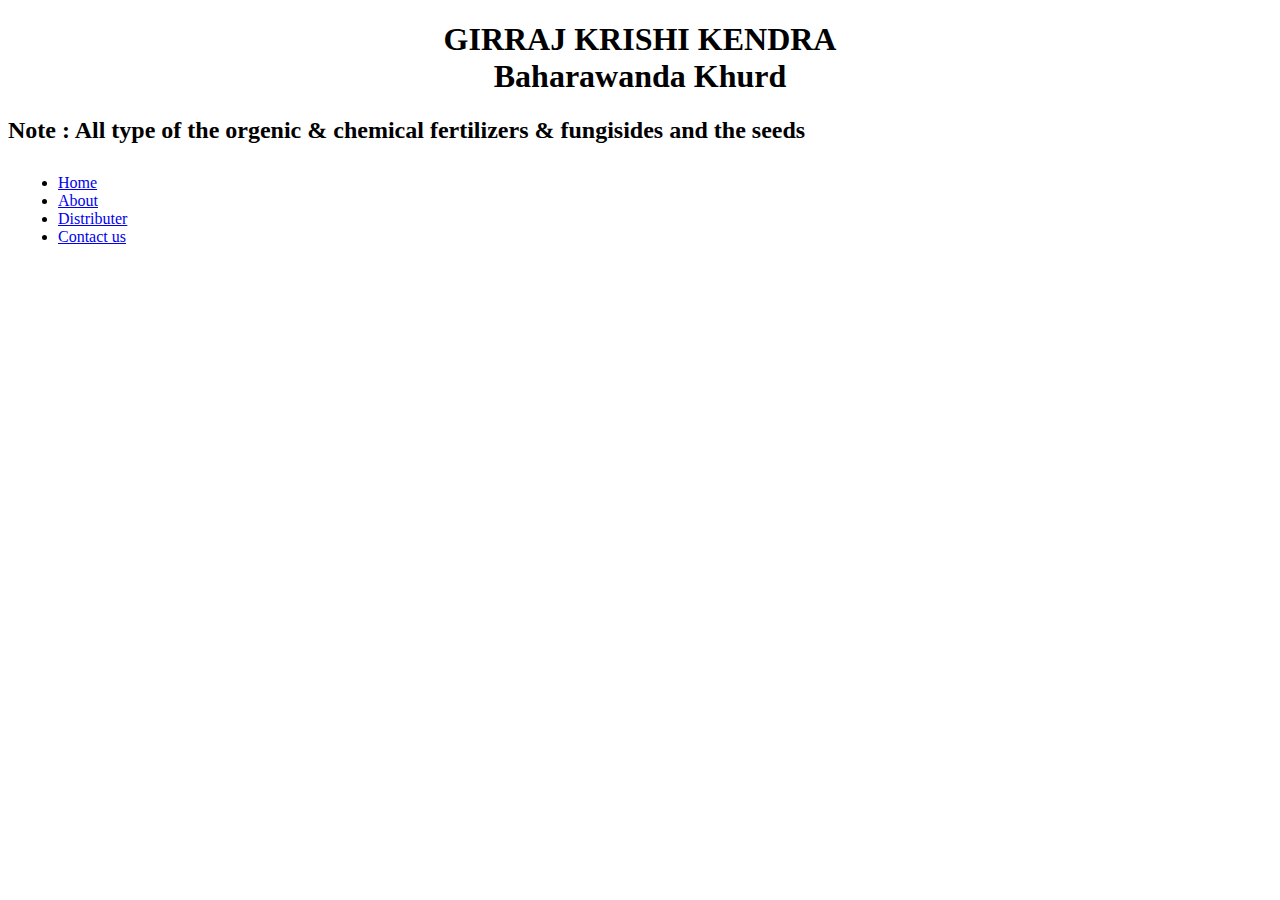
<file: index.html>
<!DOCTYPE html>
<html lang="en">
<head>
    <meta charset="UTF-8">
    <meta http-equiv="X-UA-Compatible" content="IE=edge">
    <meta name="viewport" content="width=device-width, initial-scale=1.0">
    <title>Girraj Krisi Kendra</title>
    <link rel="stylesheet" href="style.css">
</head>
<body>
    <div id="contianer">
        <!-- <img src="./thakurji.jpg"> -->
        <h1 id="h1">GIRRAJ  KRISHI  KENDRA<br>
            Baharawanda Khurd
        </h1>
        <h2>Note : All type of the orgenic & chemical fertilizers & fungisides and the seeds </h2>
        
        <ul class="ul">
            <li><a href="Home">Home</a></li>
            <li><a href="contant.html/about.html">About</a></li>
            <li><a href="contant.html/distributer.html">Distributer</a></li>
            <li><a href="contant.html/contact.html">Contact us</a></li>
        </ul>
    </div>
    <script></script>

    
</body>
</html>
</file>
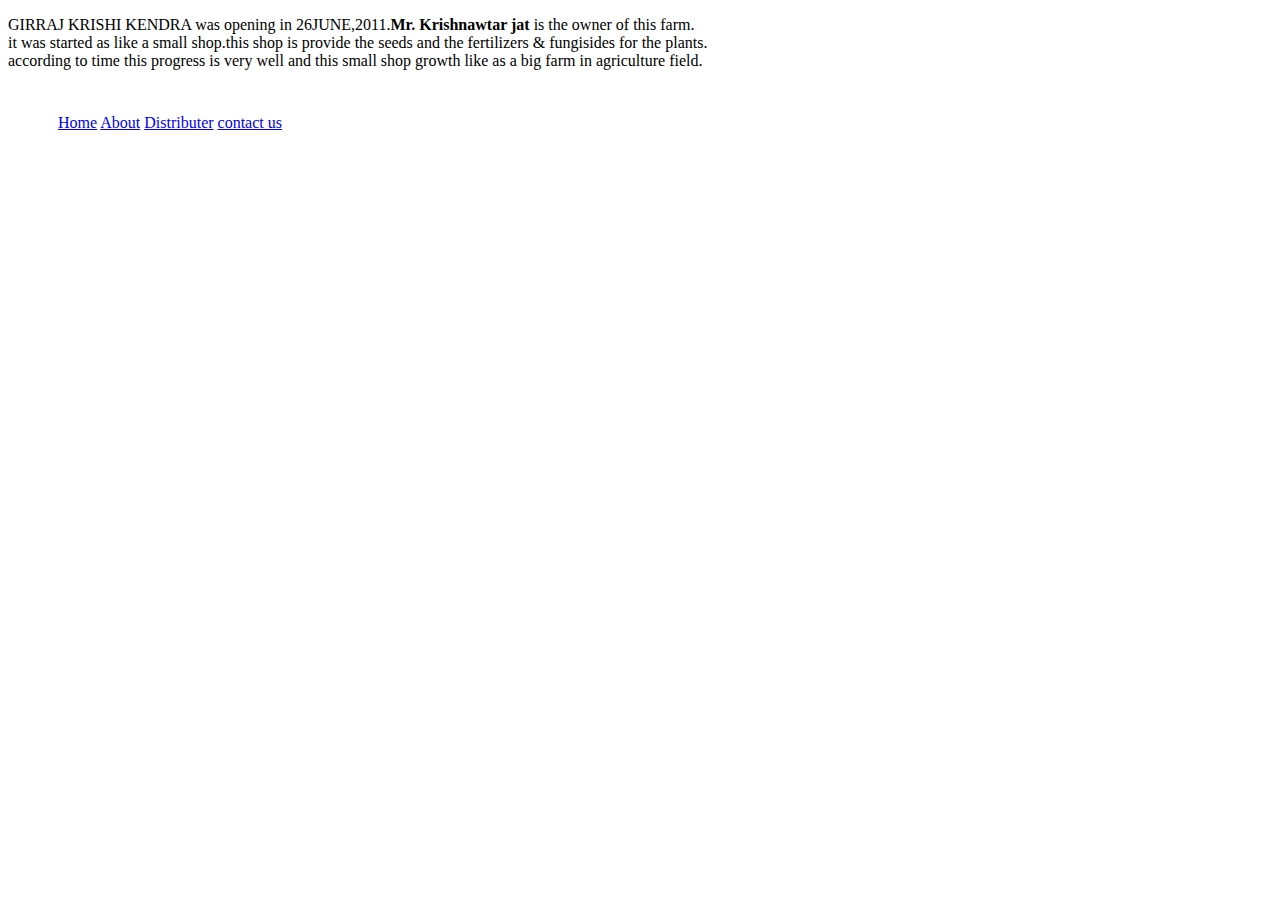
<file: contant.html/about.html>
<!DOCTYPE html>
<html lang="en">
<head>
    <meta charset="UTF-8">
    <meta http-equiv="X-UA-Compatible" content="IE=edge">
    <meta name="viewport" content="width=device-width, initial-scale=1.0">
    <title>About to farm</title>
    <link rel="stylesheet" href="../style.css">

</head>
<body>
    <div>
        <p>GIRRAJ KRISHI KENDRA was opening in 26JUNE,2011.<B>Mr. Krishnawtar jat</B> is the owner of this farm.<br>
        it was started as like a small shop.this shop is provide the seeds and the fertilizers & fungisides for the plants.<br>
    according to time this progress is very well and this small shop growth like as a big farm in agriculture field.<br><br>
  </p>
        <ul class="ul"><a href="../index.html">Home</a>
            <a href="about.html">About</a>
            <a href="distributer.html">Distributer</a>
            <a href="contact.html">contact us</a>
        </ul>

        
    </div>
</body>
</html>
</file>
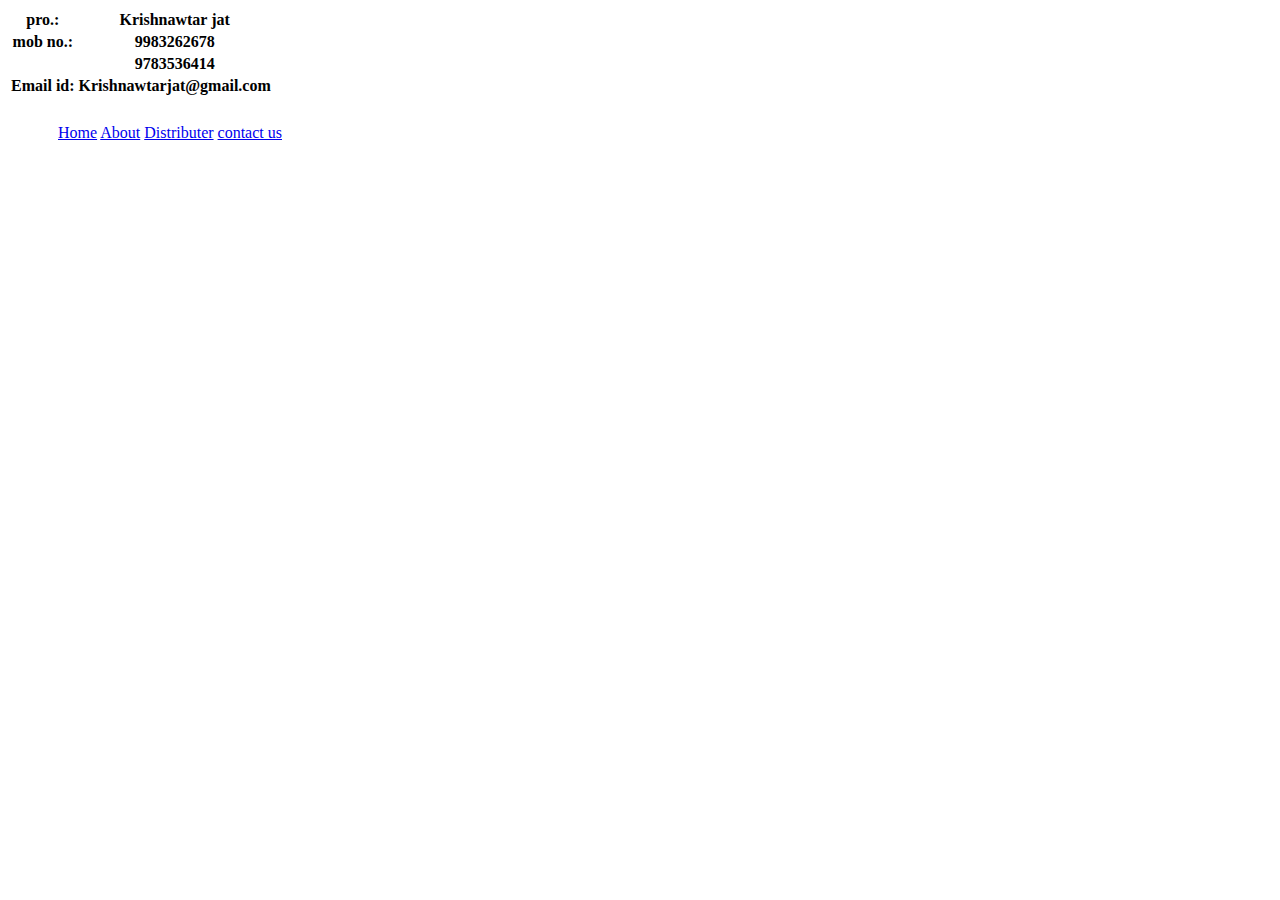
<file: contant.html/contact.html>
<!DOCTYPE html>
<html lang="en">
<head>
    <meta charset="UTF-8">
    <meta http-equiv="X-UA-Compatible" content="IE=edge">
    <meta name="viewport" content="width=device-width, initial-scale=1.0">
    <title>Contact us</title>
    <link rel="stylesheet" href="../style.css">

</head>
<body>
    <div>
        <table>
        <tr>
            <th>pro.:</th>
            <th>Krishnawtar jat</th>
        </tr>
        <tr>
            <th>mob no.:</th>
            <th>9983262678</th>
        </tr>
        <tr>
            <th></th>
            <th>9783536414</th>
        </tr>
        <tr>
            <th>Email id:</th>
            <th>Krishnawtarjat@gmail.com</th>
        </tr>
        </table>
        <ul class="ul"><a href="../index.html">Home</a>
            <a href="about.html">About</a>
            <a href="distributer.html">Distributer</a>
            <a href="contact.html">contact us</a>
        </ul>
        
    </div>
</body>
</html>
</file>
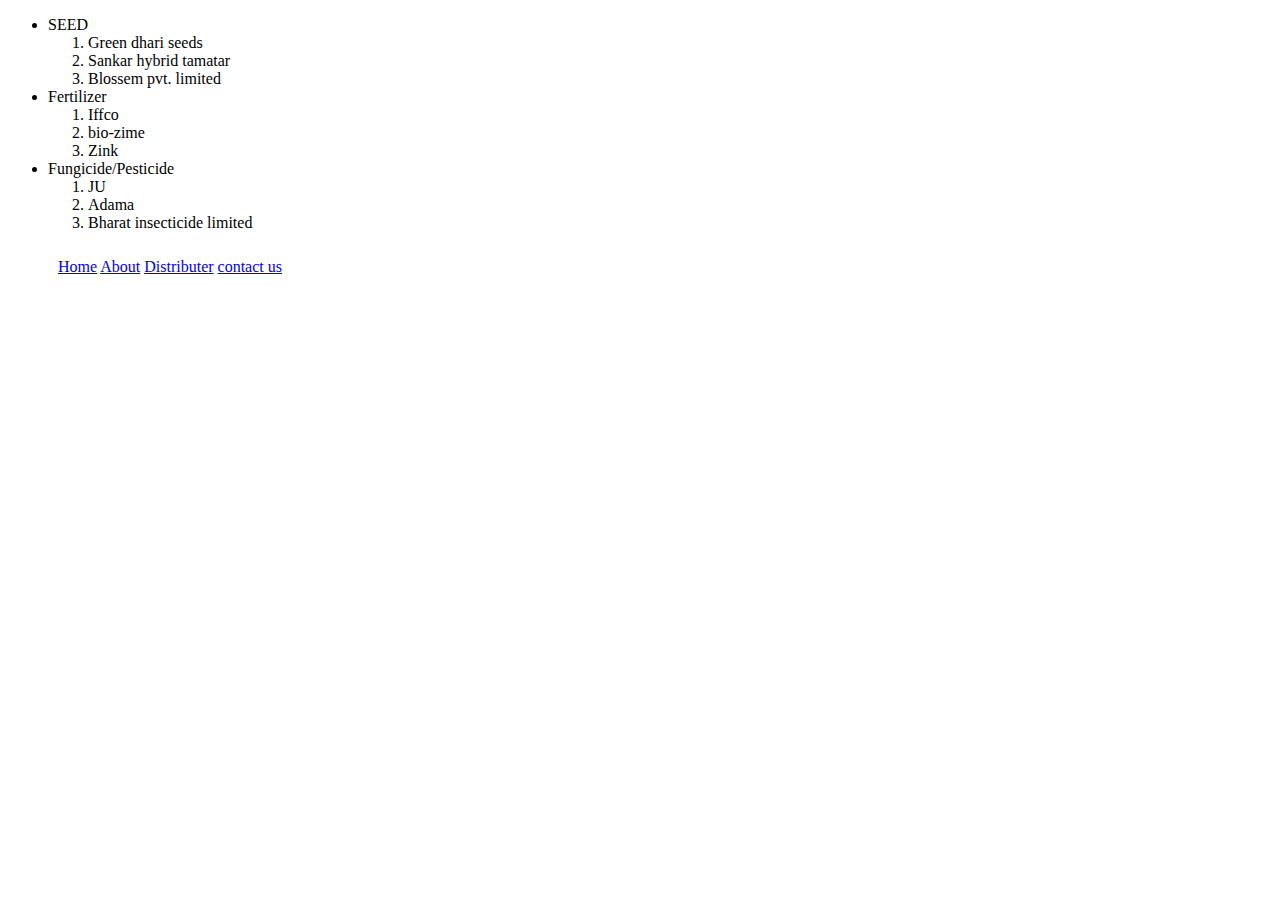
<file: contant.html/distributer.html>
<!DOCTYPE html>
<html lang="en">
<head>
    <meta charset="UTF-8">
    <meta http-equiv="X-UA-Compatible" content="IE=edge">
    <meta name="viewport" content="width=device-width, initial-scale=1.0">
    <title>Distributer</title>
    <link rel="stylesheet" href="../style.css">

</head>
<body>
    <div>
        <ul>
            <li>SEED</li>
            <ol>
                <li>Green dhari seeds</li>
                <li>Sankar hybrid tamatar</li>
                <li>Blossem pvt. limited</li>
            </ol>
            <li>Fertilizer</li>
            <ol>
                <li>Iffco</li>
                <li>bio-zime</li>
                <li>Zink</li>
            </ol>
            <li>Fungicide/Pesticide</li>
            <ol>
                <li>JU</li>
                <li>Adama</li>
                <li>Bharat insecticide limited</li>
            </ol>
        </ul>
        <ul class="ul"><a href="../index.html">Home</a>
            <a href="about.html">About</a>
            <a href="distributer.html">Distributer</a>
            <a href="contact.html">contact us</a>
        </ul>
        
    </div>
    
</body>
</html>
</file>
<file: style.css>
#h1{
    text-align: center;
}
.ul{
    padding-top: 10px;
    padding-left: 50px;

}
</file>
